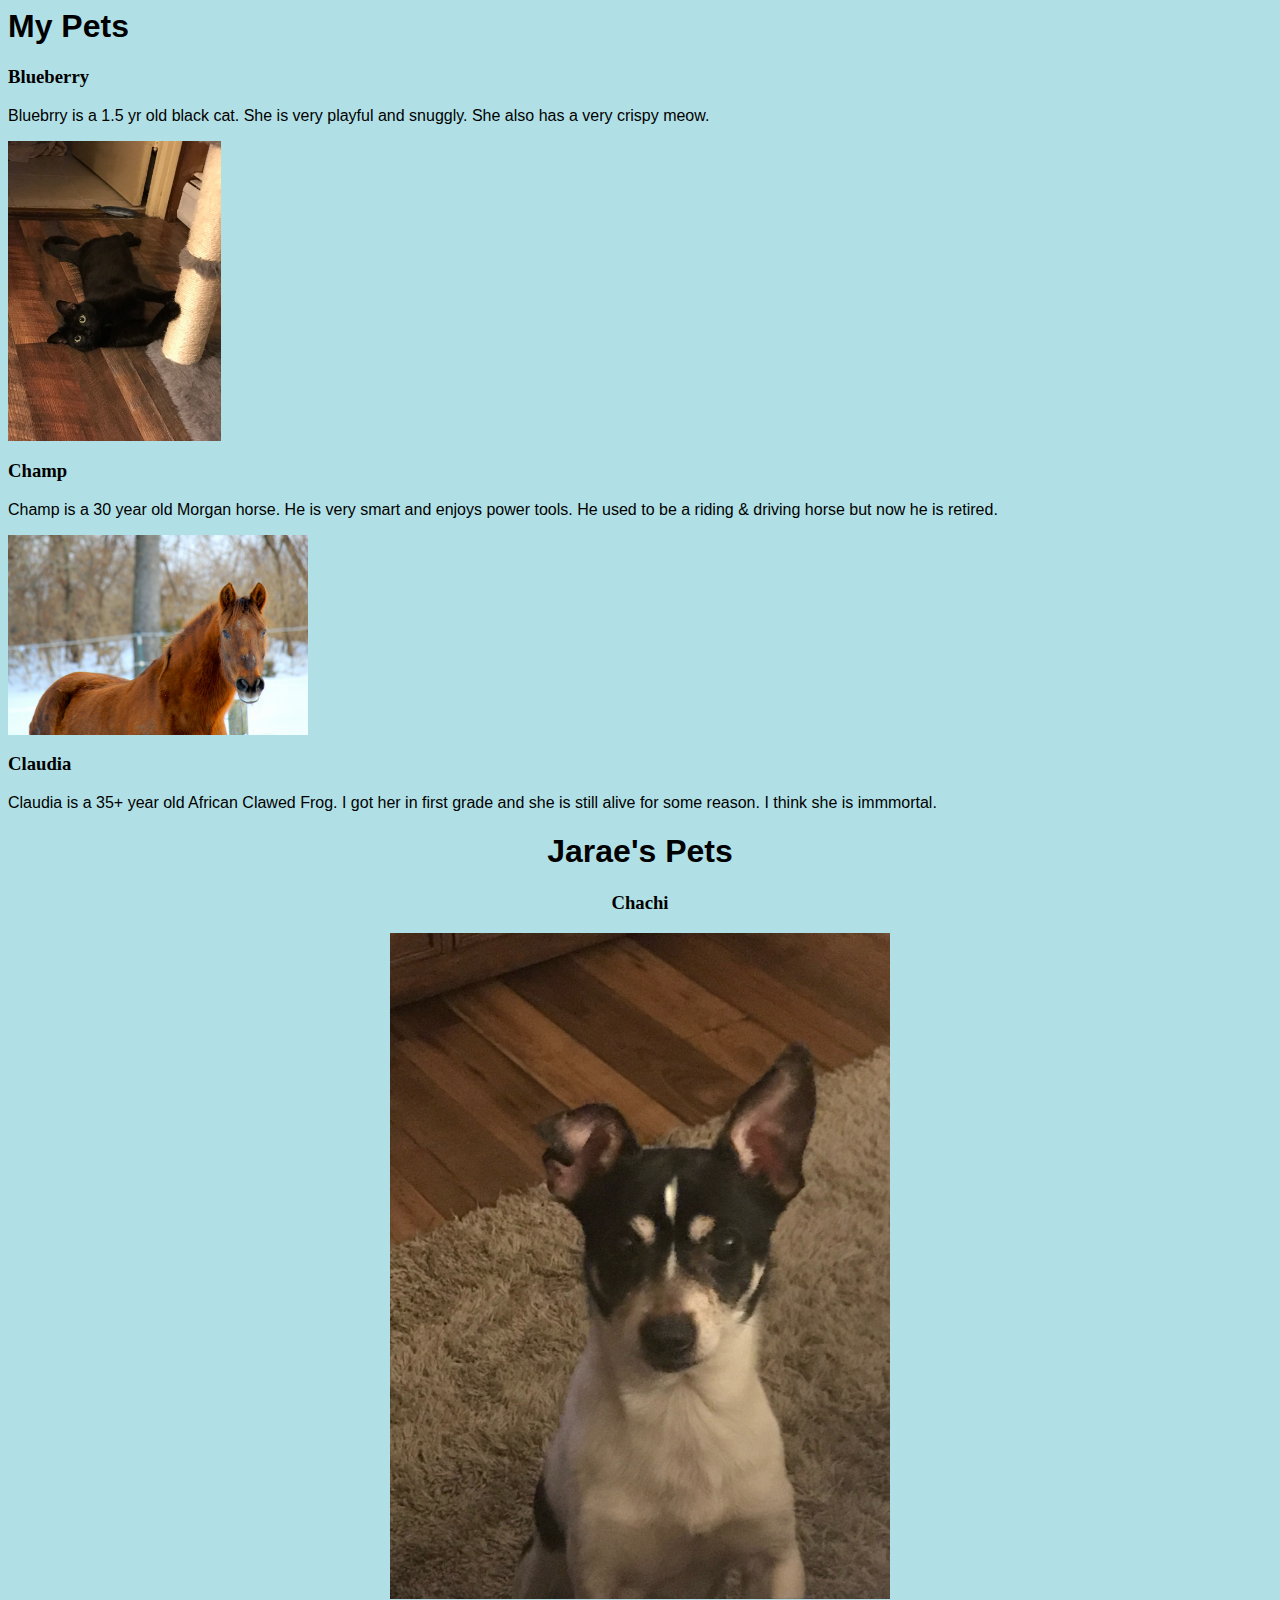
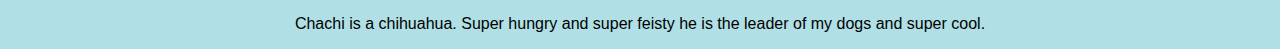
<file: Jarae.html>
<html lang="en">
<head>
    <meta charset="UTF-8">
    <meta http-equiv="X-UA-Compatible" content="IE=edge">
    <meta name="viewport" content="width=device-width, initial-scale=1.0">
    <title>Group 3's Animal Showcase </title>
    <link rel="stylesheet" href="style.css">
</head>

<body>
    
    <h1>My Pets</h1>

    <h3>Blueberry</h3>
    
        <p>Bluebrry is a 1.5 yr old black cat. She is very playful and snuggly. She also has a very crispy meow.</p>

        <img src="/images/blueberry.jpeg" alt="image of black cat laying down" height="300px">
    
    <h3>Champ</h3>
    
        <p>Champ is a 30 year old Morgan horse. He is very smart and enjoys power tools. He used to be a riding & driving horse but now he is retired.</p>

        <img src="/images/champ.jpeg" alt="image of chestnut horse" width=" 300px">
    
    <h3>Claudia</h3>
    
        <p>Claudia is a 35+ year old African Clawed Frog. I got her in first grade and she is still alive for some reason. I think she is immmortal.</p>

<center><h1> Jarae's Pets</h1></center>
<center><h3> Chachi </h3></center>
<center><img src="/images/image1.jpeg" alt="Chachi" width="500px"></center>
<center><p>Chachi is a chihuahua. Super hungry and super feisty he is the leader of my dogs and super cool.</p></center>








</body>
</html>
</file>
<file: style.css>
h1{
    
    font-family: 'Sono', sans-serif;

}
body{
    background-color:powderblue
    
}
p{
    font-family: 'Sono', sans-serif;

}

.heading {text-align: center;}

.content {text-align: center;}
</file>
